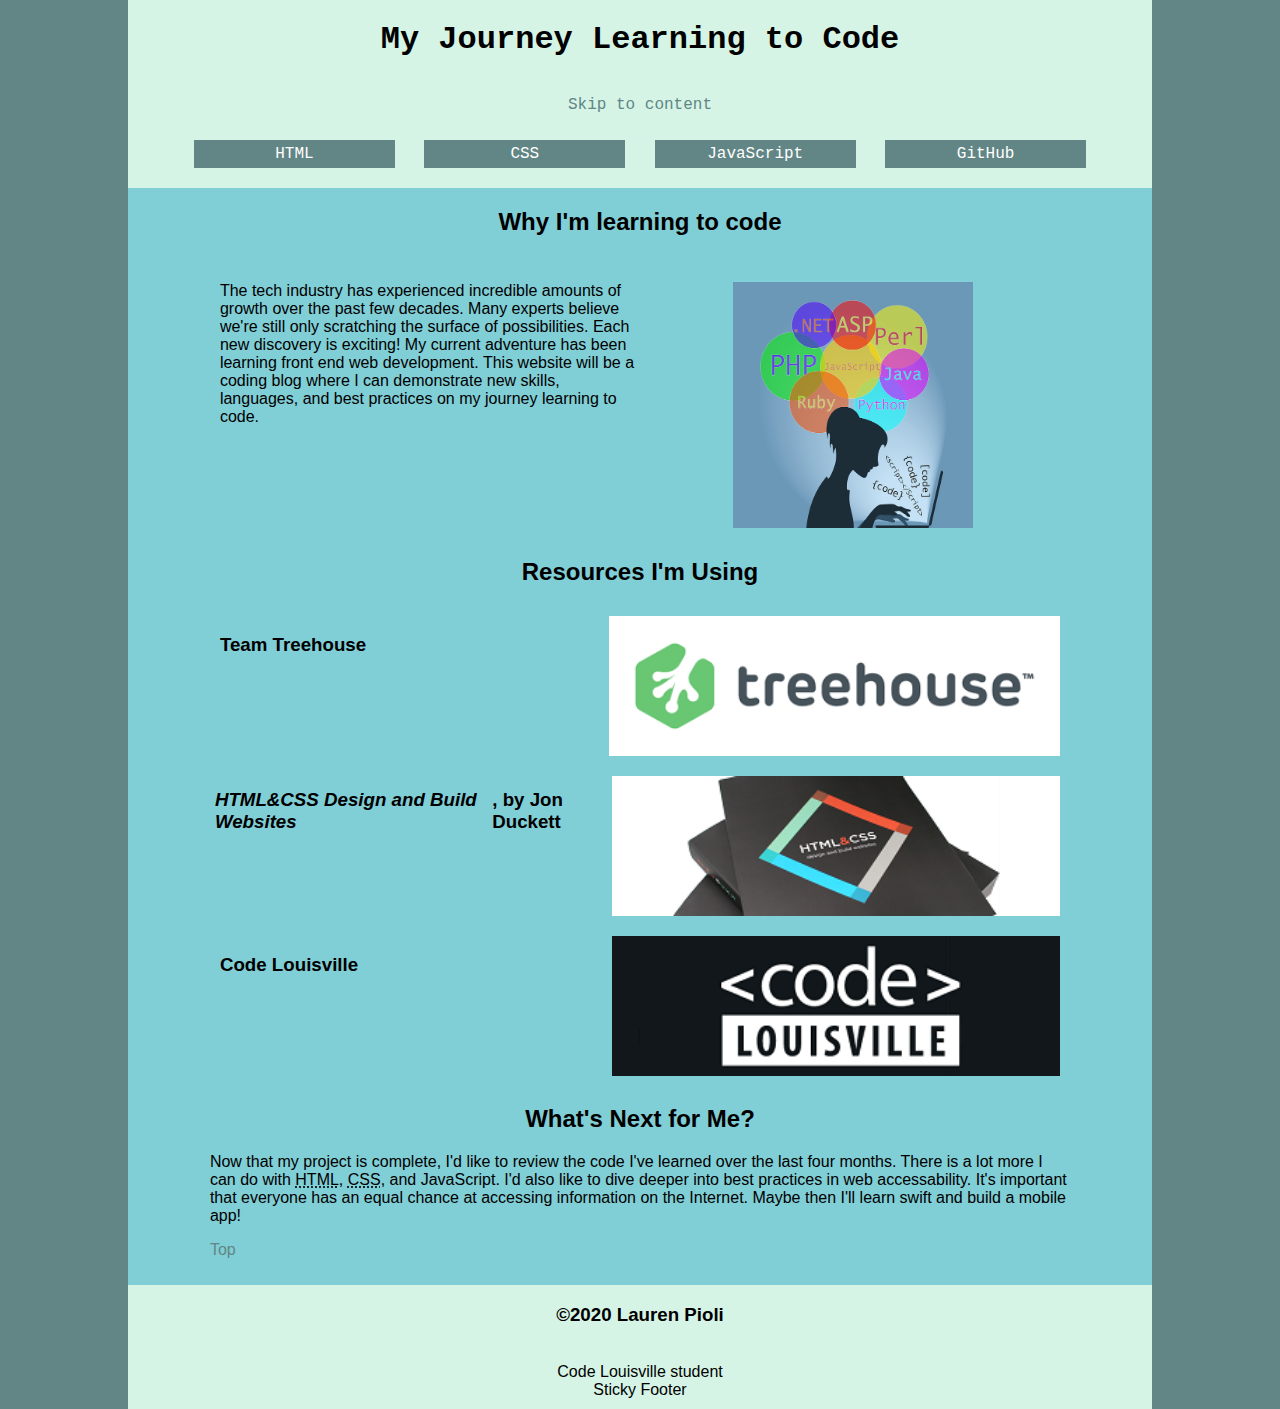
<file: index.html>
<!DOCTYPE html>
<html lang="en">

<!------- Head ------->
<head>
    <meta charset="UTF-8">
    <meta name="viewport" content="width=device-width, initial-scale=1.0">
    <title>Lauren Pioli:  Resume Project 1</title>
    <link rel="stylesheet" href="css/normalize.css" type="text/css">
    <link rel="stylesheet" href="css/main-styles.css" type="text/css">
    <link rel="stylesheet" href="css/responsive.css" type="text/css">
    
</head>

<!------- Body ------->
<body>

    <header class="header-container">
        <h1 id="top" class="main-title item-01">My Journey Learning to Code</h1>
            <p><a href="#maincontent">Skip to content</a></p>
            <nav class="main-nav">
                <ul>
                    <li class="flex-item item-02"> <a href="html-page.html">HTML</a></li>
                    <li class="flex-item item-03"> <a href="css-page.html">CSS</a></li>
                    <li class="flex-item item-04"> <a href="javascript-page.html">JavaScript</a></li>
                    <li class="flex-item item-05"> <a href="github.html">GitHub</a></li>
                </ul>
            </nav>
    </header>

    <div class="body-container">
        <main id="maincontent" class="content">
            <h2 class="box box1 media1">Why I'm learning to code</h2>
        
                <div class="flex-01">
                    <p class="box flex-01 media2">The tech industry has experienced incredible amounts of
                        growth over the past few decades. Many experts believe we're still only scratching the 
                        surface of possibilities. Each new discovery is exciting! My current adventure has
                        been learning front end web development. This website will be a coding blog where I
                        can demonstrate new skills, languages, and best practices on my journey learning to code. 
                    </p>
                    <img class="image box flex-01 media2" id="intrographic" src="images/coding-graphic.png"
                    alt="Image of girl coding on laptop">
                </div>


            <h2 class="media3">Resources I'm Using</h2>
            
                <div class="flex-01">
                    <h3 class="flex-01 media4">Team Treehouse</h3>
                    <img class="image flex-01 media4" id="treehouse"
                    src="images/treehouse-secondary-logo.png" alt="Team Treehouse logo">
                </div>

                <div class="flex-01">
                    <h3 class="media4"><cite>HTML&CSS Design and Build Websites</cite>, by Jon Duckett</h3>
                    <img class="image flex-01 media4" id="book" src="images/book-image-resized.png" alt="Image of book cover">
                </div>

                <div class="flex-01">
                    <h3 class="flex-01 media4">Code Louisville</h3>
                    <img class="image flex-01 media4" id="class" src="images/code-lou-logo-resized.png" alt="Code Louisville logo">
                </div>
                
            <h2 class="media5">What's Next for Me?</h2>
                <p class="media6">Now that my project is complete, I'd like to review the code I've
                    learned over the last four months. There is a lot more I can do with
                    <acronym title="HyperText Markup Language">HTML</acronym>,
                    <acronym title="Cascading Style Sheet">CSS</acronym>, and
                    JavaScript. I'd also like to dive deeper into best practices in web accessability.
                    It's important that everyone has an equal chance at accessing information on the Internet.
                    Maybe then I'll learn swift and build a mobile app!
                </p>

                <p><a href="#top">Top</a></p>

            </main>



<!------- Footer ------->
        <footer class="footer-container">
            <span><h3>&copy;2020 Lauren Pioli</h3><br>Code Louisville student<br>Sticky Footer</h3></span>
        </footer>
    </div>
</body>
</html>
</file>
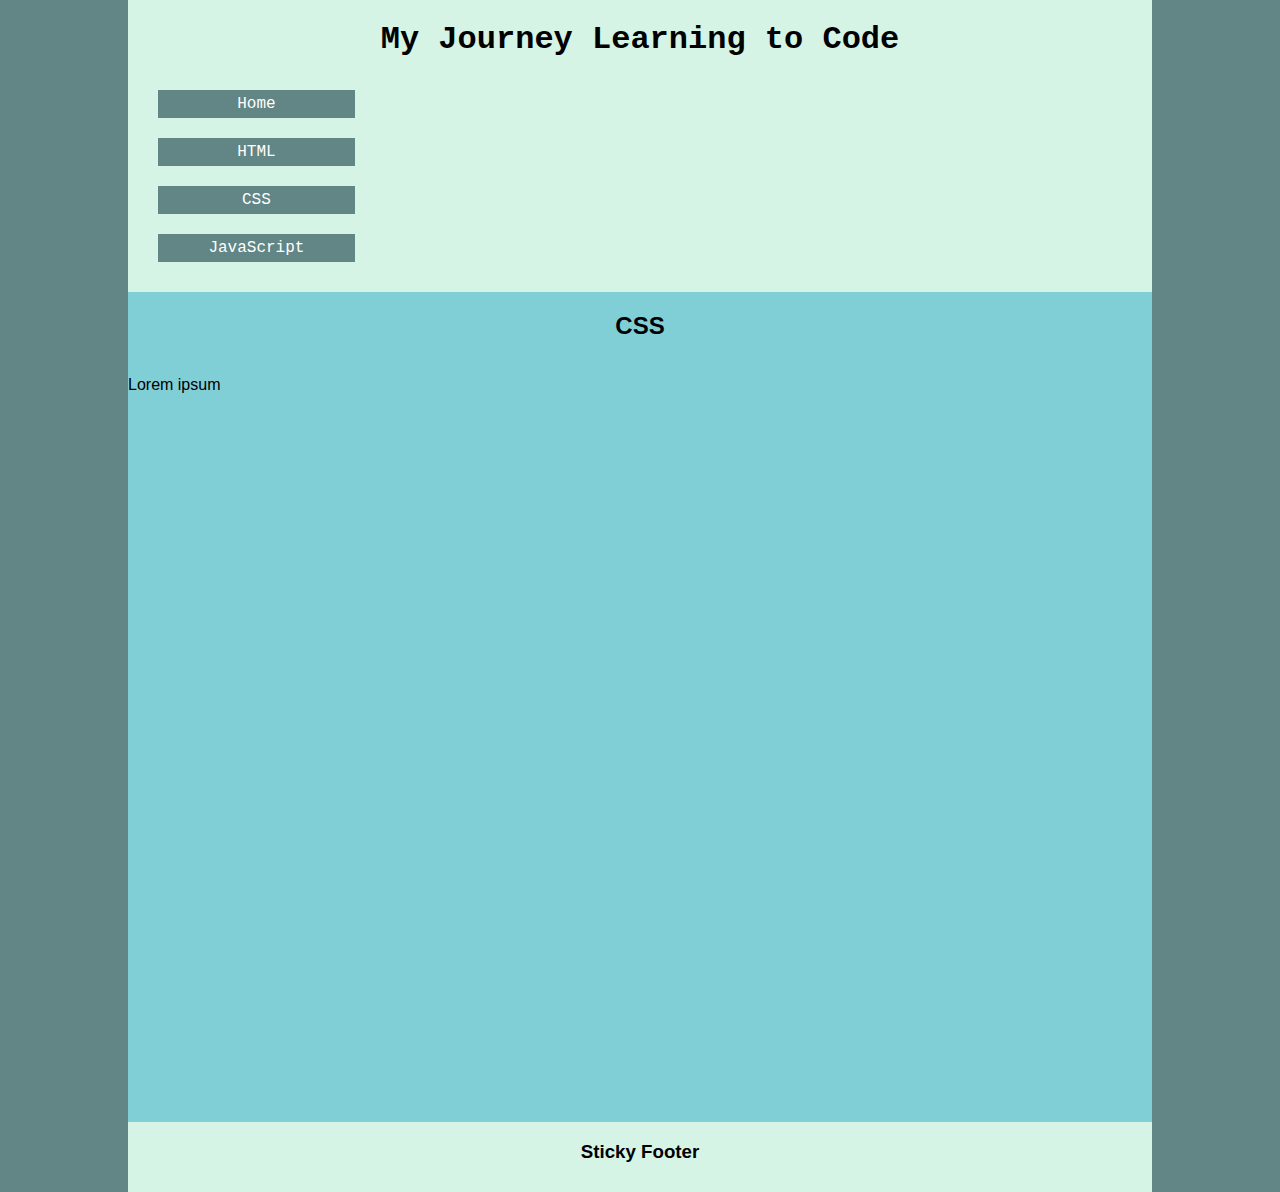
<file: about-me.html>
<!DOCTYPE html>
<html lang="en">
<!------- Head ------->
<head>
    <meta charset="UTF-8">
    <meta name="viewport" content="width=device-width, initial-scale=1.0">
    <title>Lauren Pioli</title>
    <link rel="stylesheet" href="css/normalize.css" type="text/css">
    <link rel="stylesheet" href="css/main-styles.css" type="text/css">
    <link rel="stylesheet" href="css/responsive.css" type="text/css">
    
</head>

<!------- Body ------->
<body>

    <div>
        <header class="header-container">
            <h1 class="main-title item-01">My Journey Learning to Code</h1>
            <nav class="main-nav">
                <ul class="main-nav">
                        <li class="flex-item item-02"> <a href="index.html">Home</a></li>
                        <li class="flex-item item-03"> <a href="html-page.html">HTML</a></li>
                        <li class="flex-item item-03"> <a href="css-page.html">CSS</a></li>
                        <li class="flex-item item-04"> <a href="javascript-page.html">JavaScript</a></li>
                </ul>
            </nav>
        </header>
    </div>

    <div class="body-container">
        <h2>CSS</h2> 
        <p>Lorem ipsum</p>

<!------- Footer ------->
        <footer class="footer-container">
            <span>
                <h3>Sticky Footer</h3>
            </span>
        </footer>
    </div>
</body>
</html>
</file>
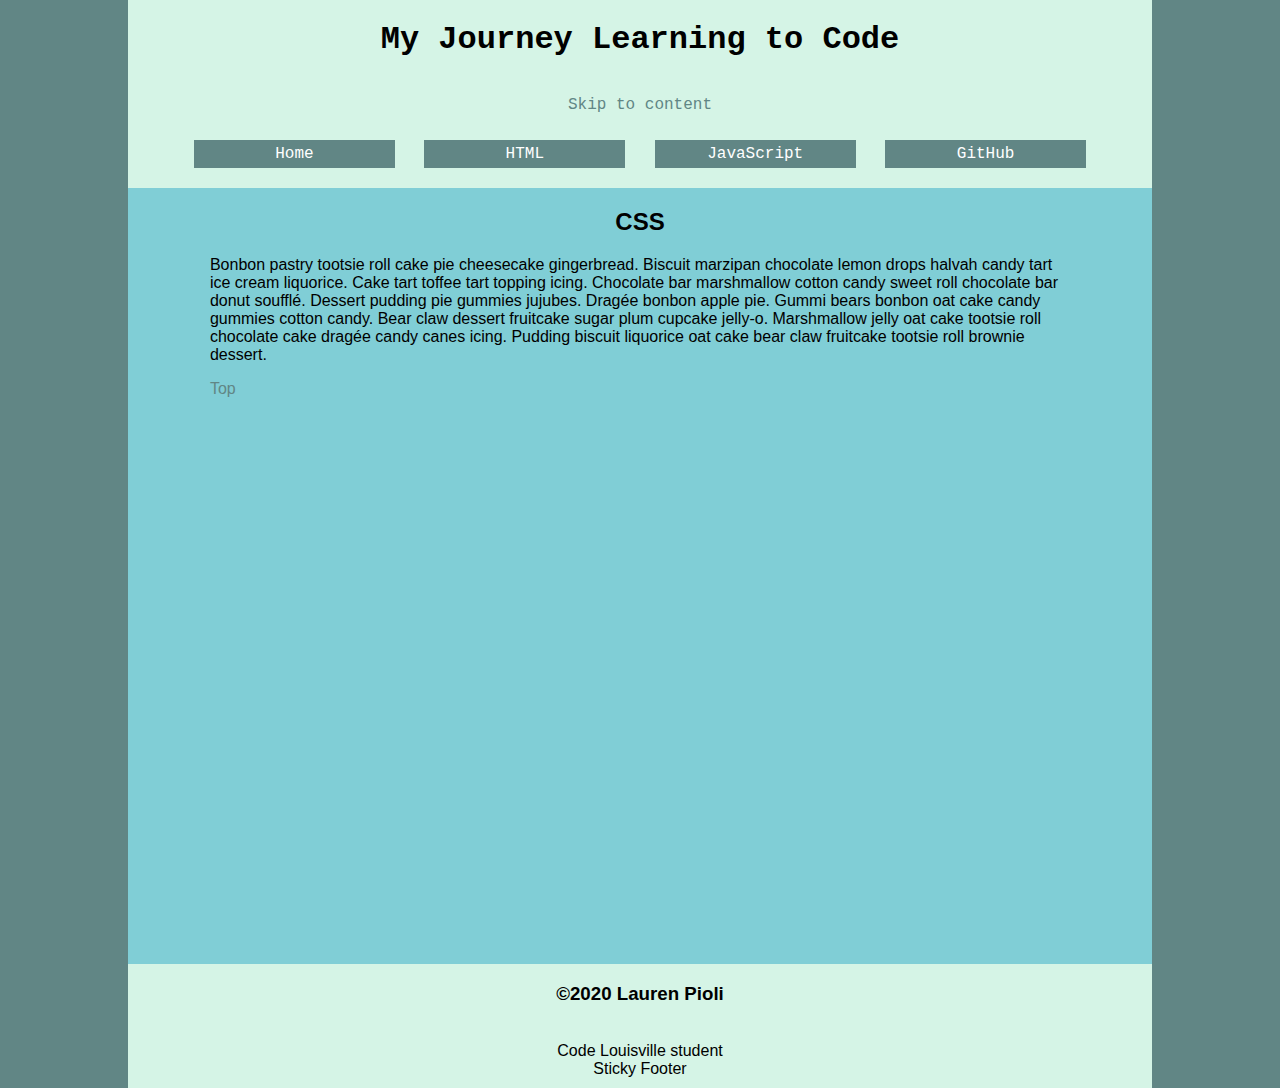
<file: css-page.html>
<!DOCTYPE html>
<html lang="en">
<!------- Head ------->
<head>
    <meta charset="UTF-8">
    <meta name="viewport" content="width=device-width, initial-scale=1.0">
    <title>Lauren Pioli</title>
    <link rel="stylesheet" href="css/normalize.css" type="text/css">
    <link rel="stylesheet" href="css/main-styles.css" type="text/css">
    <link rel="stylesheet" href="css/responsive.css" type="text/css">
    
</head>

<!------- Body ------->
<body>

    <header class="header-container">
        <h1 id="top" class="main-title item-01">My Journey Learning to Code</h1>
            <p><a href="#maincontent">Skip to content</a></p>
            <nav class="main-nav">
                <ul>
                    <li class="flex-item item-02"> <a href="index.html">Home</a></li>
                    <li class="flex-item item-03"> <a href="html-page.html">HTML</a></li>
                    <li class="flex-item item-04"> <a href="javascript-page.html">JavaScript</a></li>
                    <li class="flex-item item-05"> <a href="github.html">GitHub</a></li>
                </ul>
            </nav>
    </header>

    <div class="body-container">
        <main id="maincontent" class="content">
            <h2>CSS</h2> 
            <p>Bonbon pastry tootsie roll cake pie cheesecake gingerbread. Biscuit marzipan chocolate
                lemon drops halvah candy tart ice cream liquorice. Cake tart toffee tart topping icing.
                Chocolate bar marshmallow cotton candy sweet roll chocolate bar donut soufflé. Dessert
                pudding pie gummies jujubes. Dragée bonbon apple pie. Gummi bears bonbon oat cake candy
                gummies cotton candy. Bear claw dessert fruitcake sugar plum cupcake jelly-o. Marshmallow
                jelly oat cake tootsie roll chocolate cake dragée candy canes icing. Pudding biscuit
                liquorice oat cake bear claw fruitcake tootsie roll brownie dessert.</p>


                <p><a href="#top">Top</a></p>

        </main>

        
<!------- Footer ------->
        <footer class="footer-container">
            <span><h3>&copy;2020 Lauren Pioli</h3><br>Code Louisville student<br>Sticky Footer</h3></span>
        </footer>
    </div>
</body>
</html>
</file>
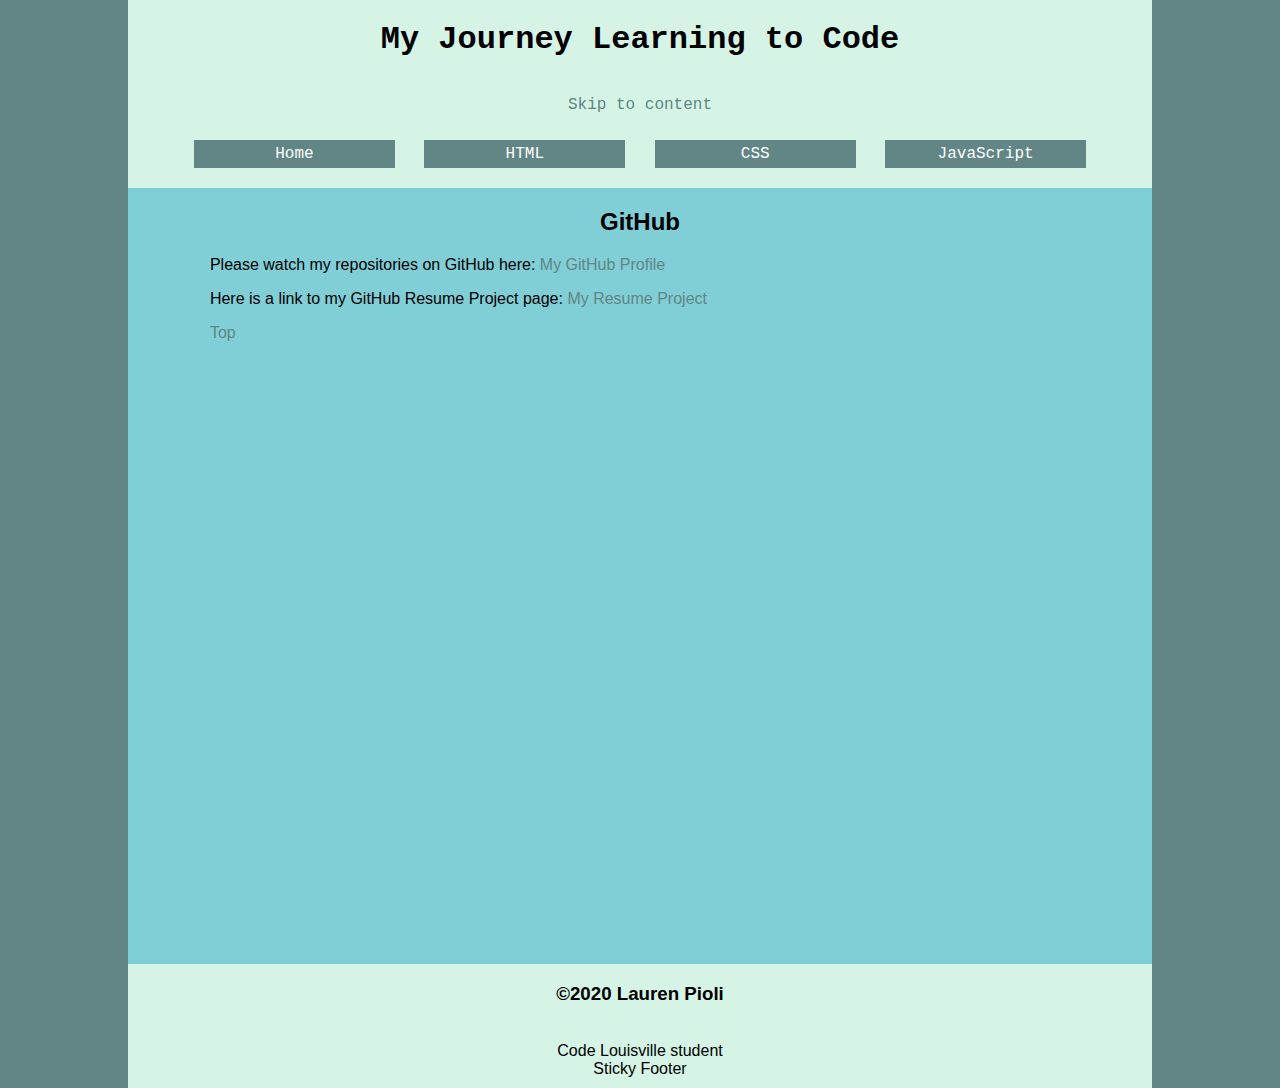
<file: github.html>
<!DOCTYPE html>
<html lang="en">
<!------- Head ------->
<head>
    <meta charset="UTF-8">
    <meta name="viewport" content="width=device-width, initial-scale=1.0">
    <title>Lauren Pioli</title>
    <link rel="stylesheet" href="css/normalize.css" type="text/css">
    <link rel="stylesheet" href="css/main-styles.css" type="text/css">
    <link rel="stylesheet" href="css/responsive.css" type="text/css">
    
</head>

<!------- Body ------->
<body>

    <header class="header-container">
        <h1 id="top" class="main-title item-01">My Journey Learning to Code</h1>
            <p><a href="#maincontent">Skip to content</a></p>
            <nav class="main-nav">
                <ul>
                    <li class="flex-item item-02"> <a href="index.html">Home</a></li>
                    <li class="flex-item item-03"> <a href="html-page.html">HTML</a></li>
                    <li class="flex-item item-03"> <a href="css-page.html">CSS</a></li>
                    <li class="flex-item item-04"> <a href="javascript-page.html">JavaScript</a></li>
                </ul>
            </nav>
    </header>

    <div class="body-container">
        <main id="maincontent" class="content">
            <h2>GitHub</h2> 
            <p>Please watch my repositories on GitHub here:  <a href="https://github.com/laurenpioli">My GitHub Profile</a></p>
            <p>Here is a link to my GitHub Resume Project page:  <a href="https://laurenpioli.github.io/Resume-Project-01/">My Resume Project</a></p>
        
            <p><a href="#top">Top</a></p>

        </main>

<!------- Footer ------->
        <footer class="footer-container">
            <span><h3>&copy;2020 Lauren Pioli</h3><br>Code Louisville student<br>Sticky Footer</h3></span>
        </footer>
    </div>
</body>
</html>
</file>
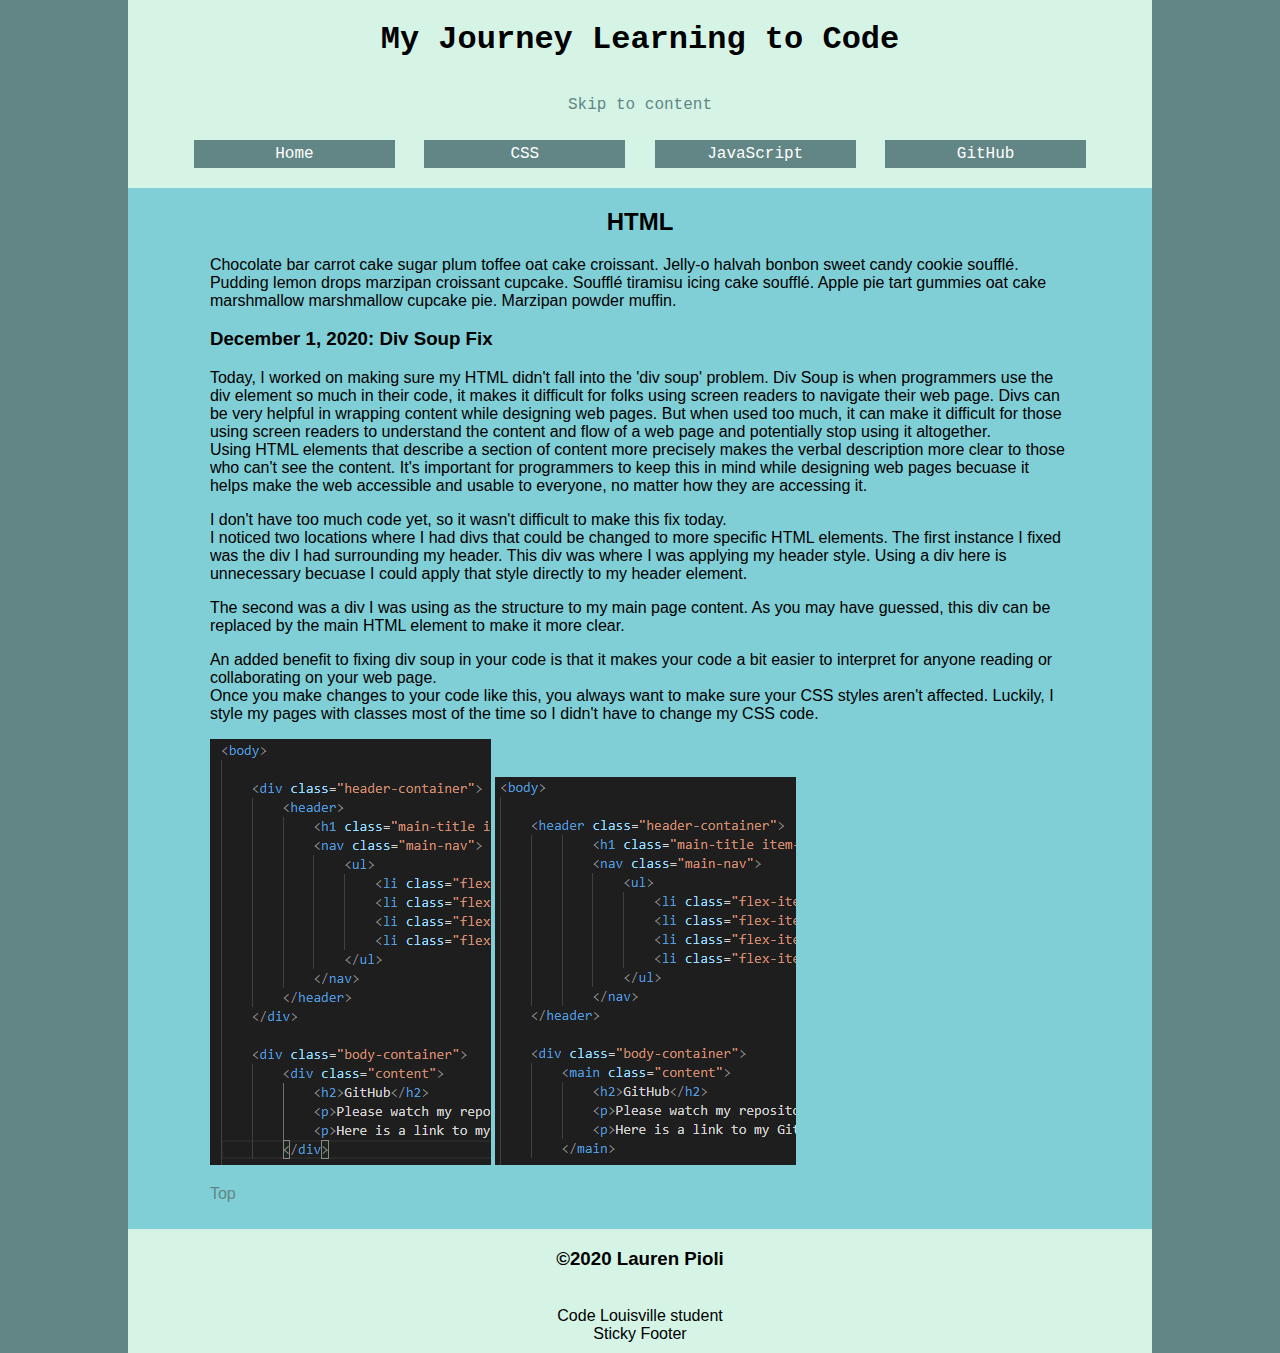
<file: html-page.html>
<!DOCTYPE html>
<html lang="en">
<!------- Head ------->
<head>
    <meta charset="UTF-8">
    <meta name="viewport" content="width=device-width, initial-scale=1.0">
    <title>Lauren Pioli</title>
    <link rel="stylesheet" href="css/normalize.css" type="text/css">
    <link rel="stylesheet" href="css/main-styles.css" type="text/css">
    <link rel="stylesheet" href="css/responsive.css" type="text/css">
    
</head>

<!------- Body ------->
<body>

    <header class="header-container">
        <h1 id="top" class="main-title item-01">My Journey Learning to Code</h1>
            <p><a href="#maincontent">Skip to content</a></p>
            <nav class="main-nav">
                <ul>
                    <li class="flex-item item-02"> <a href="index.html">Home</a></li>
                    <li class="flex-item item-03"> <a href="css-page.html">CSS</a></li>
                    <li class="flex-item item-04"> <a href="javascript-page.html">JavaScript</a></li>
                    <li class="flex-item item-05"> <a href="github.html">GitHub</a></li>
                </ul>
            </nav>
    </header>

    <div class="body-container">
        <main id="maincontent" class="content">
            <h2>HTML</h2> 
            <p>Chocolate bar carrot cake sugar plum toffee oat cake croissant. Jelly-o halvah bonbon
                sweet candy cookie soufflé. Pudding lemon drops marzipan croissant cupcake. Soufflé
                tiramisu icing cake soufflé. Apple pie tart gummies oat cake marshmallow marshmallow
                cupcake pie. Marzipan powder muffin.</p>

            <h3>December 1, 2020:  Div Soup Fix</h3>
                <p>Today, I worked on making sure my HTML didn't fall into the 'div soup' problem. Div Soup
                    is when programmers use the div element so much in their code, it makes it difficult
                    for folks using screen readers to navigate their web page. Divs can be very helpful in
                    wrapping content while designing web pages. But when used too much, it can make it
                    difficult for those using screen readers to understand the content and flow of a web
                    page and potentially stop using it altogether.</br>
                    Using HTML elements that describe a section of content more precisely makes the verbal
                    description more clear to those who can't see the content. It's important for programmers
                    to keep this in mind while designing web pages becuase it helps make the web accessible
                    and usable to everyone, no matter how they are accessing it.</p>
                <p>I don't have too much code yet, so it wasn't difficult to make this fix today.</br>
                    I noticed two locations where I had divs that could be changed to more specific HTML
                    elements. The first instance I fixed was the div I had surrounding my header. This div was
                    where I was applying my header style. Using a div here is unnecessary becuase I could
                    apply that style directly to my header element.</p>
                <p>The second was a div I was using as the structure to my main page content. As you may have
                    guessed, this div can be replaced by the main HTML element to make it more clear.</p>
                <p>An added benefit to fixing div soup in your code is that it makes your code a bit easier
                    to interpret for anyone reading or collaborating on your web page.</br>
                    Once you make changes to your code like this, you always want to make sure your CSS
                    styles aren't affected. Luckily, I style my pages with classes most of the time so I
                    didn't have to change my CSS code.</p>
                <img src="images/div-soup-before.PNG" alt="Before picture of code">
                <img src="images/div-soup-after.PNG" alt="After picture of code">


                <p><a href="#top">Top</a></p>
        </main>

<!------- Footer ------->
        <footer class="footer-container">
            <span><h3>&copy;2020 Lauren Pioli</h3><br>Code Louisville student<br>Sticky Footer</h3></span>
        </footer>
    </div>
</body>
</html>
</file>
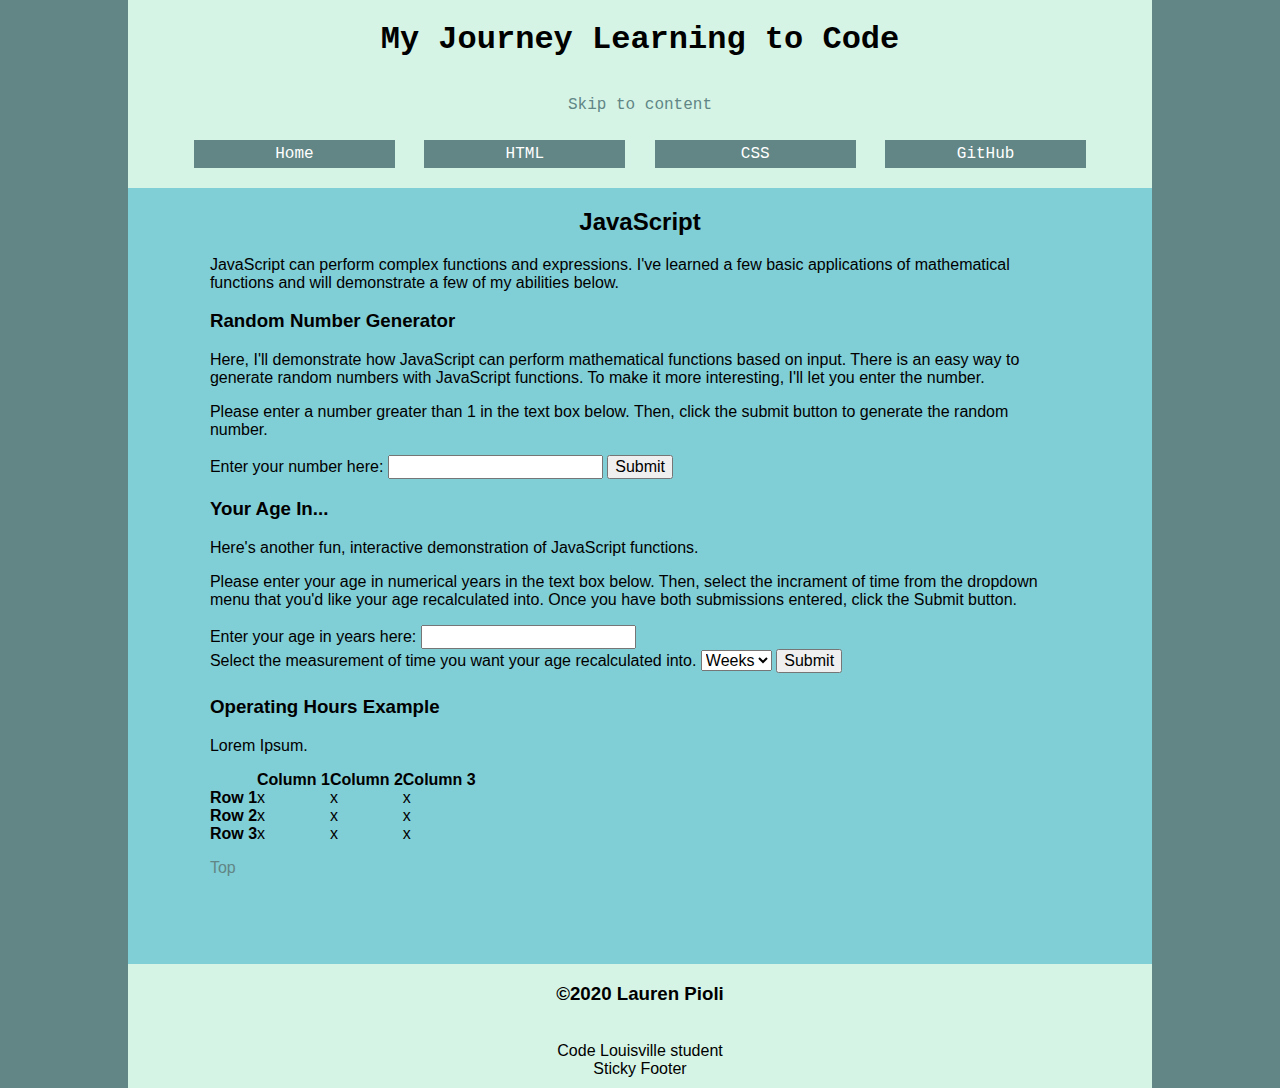
<file: javascript-page.html>
<!DOCTYPE html>
<html lang="en">
<!------- Head ------->
<head>
    <meta charset="UTF-8">
    <meta name="viewport" content="width=device-width, initial-scale=1.0">
    <title>Lauren Pioli</title>
    <link rel="stylesheet" href="css/normalize.css" type="text/css">
    <link rel="stylesheet" href="css/main-styles.css" type="text/css">
    <link rel="stylesheet" href="css/responsive.css" type="text/css">
    
</head>

<!------- Body ------->
<body>

    <header class="header-container">
        <h1 id="top" class="main-title item-01">My Journey Learning to Code</h1>
            <p><a href="#maincontent">Skip to content</a></p>
            <nav class="main-nav">
                <ul>
                        <li class="flex-item item-02"> <a href="index.html">Home</a></li>
                        <li class="flex-item item-03"> <a href="html-page.html">HTML</a></li>
                        <li class="flex-item item-04"> <a href="css-page.html">CSS</a></li>
                        <li class="flex-item item-05"> <a href="github.html">GitHub</a></li>
                </ul>
            </nav>
    </header>

    <div class="body-container">
        <main id="maincontent" class="content">
            <h2>JavaScript</h2> 
            <p>JavaScript can perform complex functions and expressions. I've learned a few basic
                applications of mathematical functions and will demonstrate a few of my abilities below.</p>



            <h3>Random Number Generator</h3>

                    <p>Here, I'll demonstrate how JavaScript can perform mathematical functions based on input.
                    There is an easy way to generate random numbers with JavaScript functions.
                    To make it more interesting, I'll let you enter the number.</p>

                    <p>Please enter a number greater than 1 in the text box below. Then, click the submit button to generate the random number.</p>

                            <label for="number">Enter your number here:</label>
                            <input type="text" id="guestinput" autocomplete="off" onclick="this.value = '' "/>
                            <button onclick=question()>Submit</button>


                    <div class="jsanswer" id="randomanswer"></div>
                        

            <h3>Your Age In...</h3>

                    <p>Here's another fun, interactive demonstration of JavaScript functions.</p>

                    <p>Please enter your age in numerical years in the text box below. Then, select the incrament of time from the dropdown
                        menu that you'd like your age recalculated into. Once you have both submissions entered, click the Submit button.</p>
                        <label for="number">Enter your age in years here:</label>
                        <input type="text" id="guestage" autocomplete="off" onclick="this.value = '' "/></br>
                        <label for="time">Select the measurement of time you want your age recalculated into.</label>
                        <select for="time">
                            <option id="period" value="weeks">Weeks</option>
                        </select>
                        <button onclick=ageCalc()>Submit</button>
                        
                    <div class="jsanswer" id="agecalculation"></div>
                    <div class="jsanswer" id="gif-reaction"></div>


            <h3>Operating Hours Example</h3>
                    
                    <p>Lorem Ipsum.</p>

                    <table>
                        <tr>
                            <th></th>
                            <th scope="col">Column 1</th>
                            <th scope="col">Column 2</th>
                            <th scope="col">Column 3</th>
                        </tr>
                        <tr>
                            <th scope="row">Row 1</th>
                            <td>x</td>
                            <td>x</td>
                            <td>x</td>
                        </tr>
                        <tr>
                            <th scope="row">Row 2</th>
                            <td>x</td>
                            <td>x</td>
                            <td>x</td>
                        </tr>
                        <tr>
                            <th scope="row">Row 3</th>
                            <td>x</td>
                            <td>x</td>
                            <td>x</td>
                        </tr>
                    </table>

                    <p><a href="#top">Top</a></p>

        </main>
                

<!------- Footer ------->
            <footer class="footer-container">
                <span><h3>&copy;2020 Lauren Pioli</h3><br>Code Louisville student<br>Sticky Footer</h3></span>
            </footer>
        <script src="javascript/javascript.js"></script>
    </div>
</body>
</html>
</file>
<file: css/main-styles.css>
/* ============================
    Main Page Styles
=============================== */

    /* check out toptal color blind filter */

html {
    background-color: #618685;

}

.header-container {
    background-color: #d5f4e6;

}

header {
    text-align: center;

}

a:link {
    text-decoration: none;

}

li a:link,
li a:visited {
    color: white;

}

li a:hover {
    color: #fefbd8

}

p a:link,
p a:visited {
    color: #618685;

}

p a:hover {
    color: #fefbd8;

}


.flex-item {
    background-color: #618685;
    padding-top: 5px;
    padding-bottom: 5px;

}

.main-nav {
    padding-bottom: 10px;
    padding-left: 10px;
    padding-right: 10px;
}


li {
    margin: 10px;

}


#intrographic {
    width: 187.5px;
    height: 192px;
    display: block;
    margin-left: auto;
    margin-right: auto;
}

/* #book {
    height: 298px;
    width: 208px;

}  

#treehouse {
    height: 120px;
    width: 300px;

}           This works on a computer  */


.header-container {
    font-family: 'Courier New', Courier, monospace;

}



.body-container {
    font-family: Verdana, Geneva, Tahoma, sans-serif;
    background-color: #80ced6;


}

h2 {
    text-align: center;

}


.content {
    padding-left: 8%;
    padding-right: 8%;
    padding-bottom: 10px;

}

.jsanswer {
    text-align: center;
    margin-top: 5px;

}

#gif-reaction {
    display: flex;
    justify-content: center;

}



/* ========================
    Footer
=========================== */

.footer-container {
    background-color: #d5f4e6

}

footer {
    text-align: center;
    padding-bottom: 10px;

}
</file>
<file: css/responsive.css>
/* ================================
    Main Page Formatting
=================================== */

* {
    box-sizing: border-box;

}


.header-container {
    display: flex;
    margin-bottom: auto;
    flex-direction: column;

}

.flex-item {
    display: flex;
    flex-direction: column;

}




.media4 {
    display: flex;
    width: 100%;
    
}



.header-container,
.body-container {
    width: 80%;
    margin: 0 auto;

}











/* ===============================
    Flexbox
================================== */

.header-container, .main-nav {
    display: flex;
    flex-direction: column;

}

.flex-01 {
    display: flex;
    flex-direction: column;
    padding: 5px;

}



/* ==========================================
    Media Queries
============================================== */

/* ------------- Mobile Landscape ------------- */
@media screen and (orientation: landscape) {
    .media2, .media4 {
        width: 50%;
    }

    .flex-01 {
        flex-direction: row;
        justify-content: space-between;

    }

    #intrographic {
        margin-top: 16px;

    }

}

/* ------------- iPad Normal ------------- */
@media screen and (min-width: 768px) and (max-width: 1024px) {
    .media2, .media4 {
        width: 50%;
    }
    
    .flex-item {
        width: 20%;
        display: inline-block;

    }

    .flex-01 {
        flex-direction: row;
        justify-content: space-between;

    }

    #intrographic {
        margin-top: 16px;
        width: 250px;
        height: 256px;
    }

}


/* ------------- Computer ------------- */
@media screen and (min-width: 1025px) {


    .media2, .media4 {
        width: 50%;
    }

    .flex-item {
        width: 20%;
        display: inline-block;

    }

    #intrographic {
        width: 250px;
        height: 256px;

    }

    #treehouse,
    #book,
    #class {
        width:  480px;
        height:  150px;

    }

}





/* ==========================
    Sticky Footer
============================= */

.body-container {
    display: flex;
    flex-direction: column;
    min-height: 100vh;

}

.footer-container {
    margin-top: auto;

}
</file>
